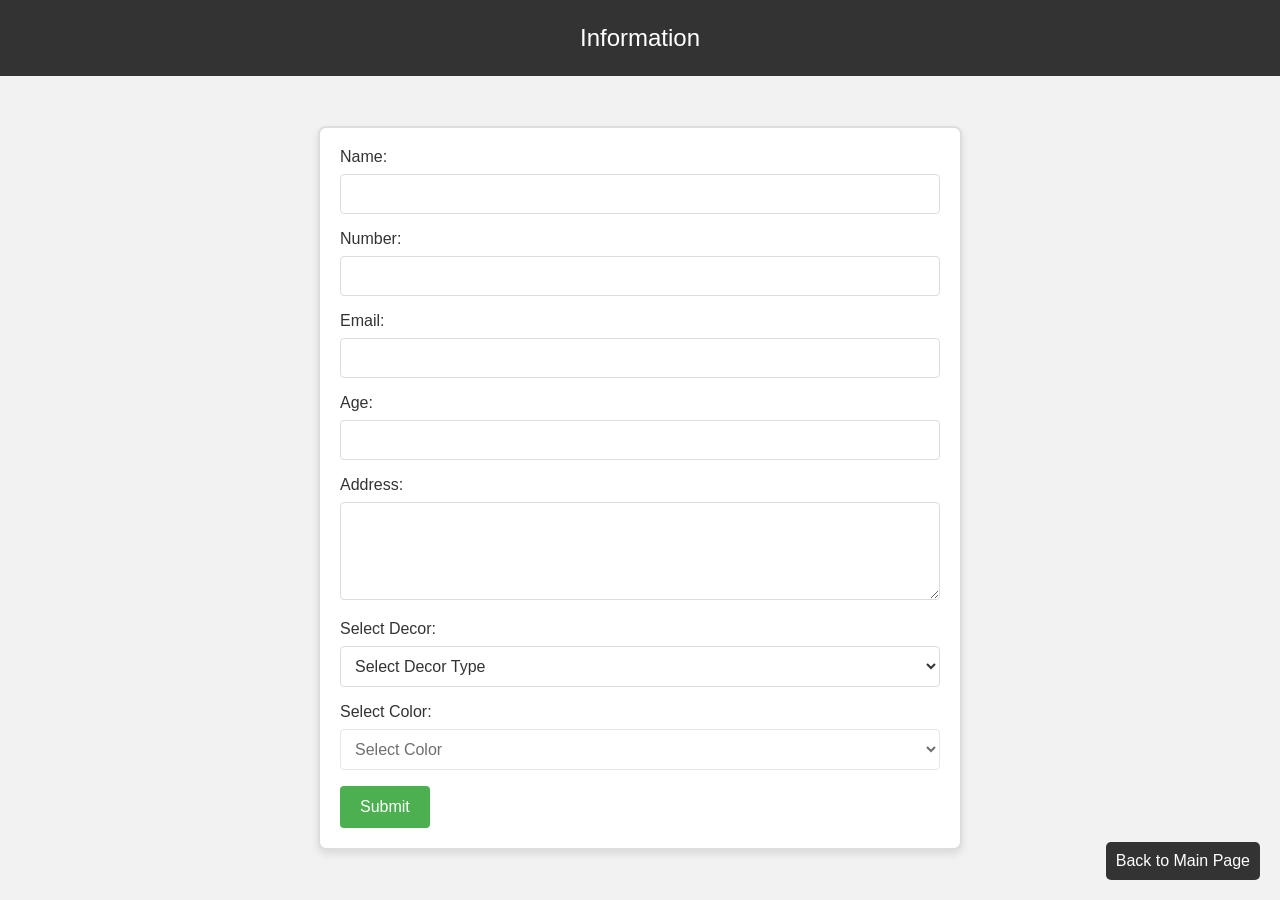
<file: interior desin/booking.html>
<!DOCTYPE html>
<html lang="en">
<head>
    <meta charset="UTF-8">
    <meta name="viewport" content="width=device-width, initial-scale=1.0">
    <title>User Information Form</title>
    <style>
        body {
            font-family: Arial, sans-serif;
            margin: 0;
            padding: 0;
            background-color: #f2f2f2; /* Light grey background */
            color: #333; /* Dark text color */
        }
.fixed-button {
            position: fixed;
            bottom: 20px; /* Adjust the position as needed */
            right: 20px; /* Adjust the position as needed */
            padding: 10px;
            background-color: #333;
            color: #fff;
            border: none;
            border-radius: 5px;
            cursor: pointer;
        }
        header {
            background-color: #333;
            color: #fff;
            text-align: center;
            padding: 1em;
            font-size: 24px; /* Increased font size */
            height: auto;
        }

        form {
            max-width: 600px;
            margin: 50px auto;
            padding: 20px;
            background-color: #fff; /* White form background */
border: 2px solid #ddd;
            border-radius: 8px;
            box-shadow: 0 4px 8px rgba(0, 0, 0, 0.1);
        }

        label {
            display: block;
            margin-bottom: 8px;
            color: #333;
        }

        input, textarea, select {
            width: 100%;
            padding: 10px;
            margin-bottom: 16px;
            box-sizing: border-box;
            border: 1px solid #ddd; /* Light grey border */
            border-radius: 4px;
            font-size: 16px;
            background-color: #fff; /* White input background */
            color: #333; /* Dark text color */
            transition: box-shadow 0.3s, transform 0.3s;
        }

        input:hover, textarea:hover, select:hover {
            box-shadow: 0 4px 8px rgba(0, 0, 0, 0.2); /* Subtle box shadow on hover */
            transform: translate(0, -2px); /* Uplifted effect on hover */
        }

        textarea {
            resize: vertical;
        }

        button {
            background-color: #4CAF50;
            color: #fff;
            padding: 12px 20px;
            border: none;
            border-radius: 4px;
            cursor: pointer;
            font-size: 16px;
        }

        button:hover {
            background-color: #45a049;
        }
    </style>
<script>
    function updateOptions() {
        var decorType = document.getElementById('decor').value;
        var colorSelect = document.getElementById('color');

        // Reset and disable color dropdown
        colorSelect.innerHTML = '<option value="" disabled selected>Select Color</option>';
        colorSelect.disabled = true;

        // Check if decor type is selected
        if (decorType === '') {
            alert('Please select decor type first.');
            return;
        }

        // Populate color dropdown based on decor type
        if (decorType === 'home') {
            addOption(colorSelect, 'PANTONE');
            addOption(colorSelect, 'SHERWIN WILLIIAMS');
            addOption(colorSelect, 'BEHR');
        } else if (decorType === 'office') {
            addOption(colorSelect, 'BOLD BLACK');
            addOption(colorSelect, 'CLASSY BLUE');
        } else if (decorType === 'farmhouse') {
            addOption(colorSelect, 'Eclectic Red Brick Accent Porch');
            addOption(colorSelect, 'Coastal Patio with Grill & Pool');
        }

        // Enable color dropdown
        colorSelect.disabled = false;
    }

    function addOption(select, optionText) {
        var option = document.createElement('option');
        option.text = optionText;
        select.add(option);
    }
</script>
</head>
<body>
<header>Information</header>
    <form action="#" method="post">
        <label for="name">Name:</label>
        <input type="text" id="name" name="name" required>

        <label for="number">Number:</label>
        <input type="tel" id="number" name="number" pattern="[0-9]{10}" required>

        <label for="email">Email:</label>
        <input type="email" id="email" name="email" required>

        <label for="age">Age:</label>
        <input type="number" id="age" name="age" required>

        <label for="address">Address:</label>
        <textarea id="address" name="address" rows="4" required></textarea>

        <label for="decor">Select Decor:</label>
        <select id="decor" name="decor" onchange="updateOptions()">
            <option value="" disabled selected>Select Decor Type</option>
            <option value="home">Home</option>
            <option value="office">Office</option>
            <option value="farmhouse">Farmhouse</option>
        </select>

        <label for="color">Select Color:</label>
        <select id="color" name="color" disabled>
            <option value="" disabled selected>Select Color</option>
        </select>

        <button type="submit">Submit</button>
    </form>

    <script>
        function updateOptions() {
            var decorType = document.getElementById('decor').value;
            var colorSelect = document.getElementById('color');

            // Reset and disable color dropdown
            colorSelect.innerHTML = '<option value="" disabled selected>Select Color</option>';
            colorSelect.disabled = true;

            // Populate color dropdown based on decor type
            if (decorType === 'home') {
                addOption(colorSelect, 'PANTONE');
                addOption(colorSelect, 'SHERWIN WILLIIAMS');
                addOption(colorSelect, 'BEHR');
            } else if (decorType === 'office') {
                addOption(colorSelect, 'BOLD BLACK');
                addOption(colorSelect, 'CLASSY BLUE');
            } else if (decorType === 'farmhouse') {
                addOption(colorSelect, 'Eclectic Red Brick Accent Porch');
                addOption(colorSelect, 'Coastal Patio with Grill & Pool');
            }

            // Enable color dropdown
            colorSelect.disabled = false;
        }

        function addOption(select, optionText) {
            var option = document.createElement('option');
            option.text = optionText;
            select.add(option);
        }
    </script>
 <button class="fixed-button" onclick="goToMainPage()">Back to Main Page</button>

    <script>
        function goToMainPage() {
            // Replace 'main.html' with the actual file or URL of your main page
            window.location.href = 'pure interior design.html';
        }
    </script>
</body>
</html>
</file>
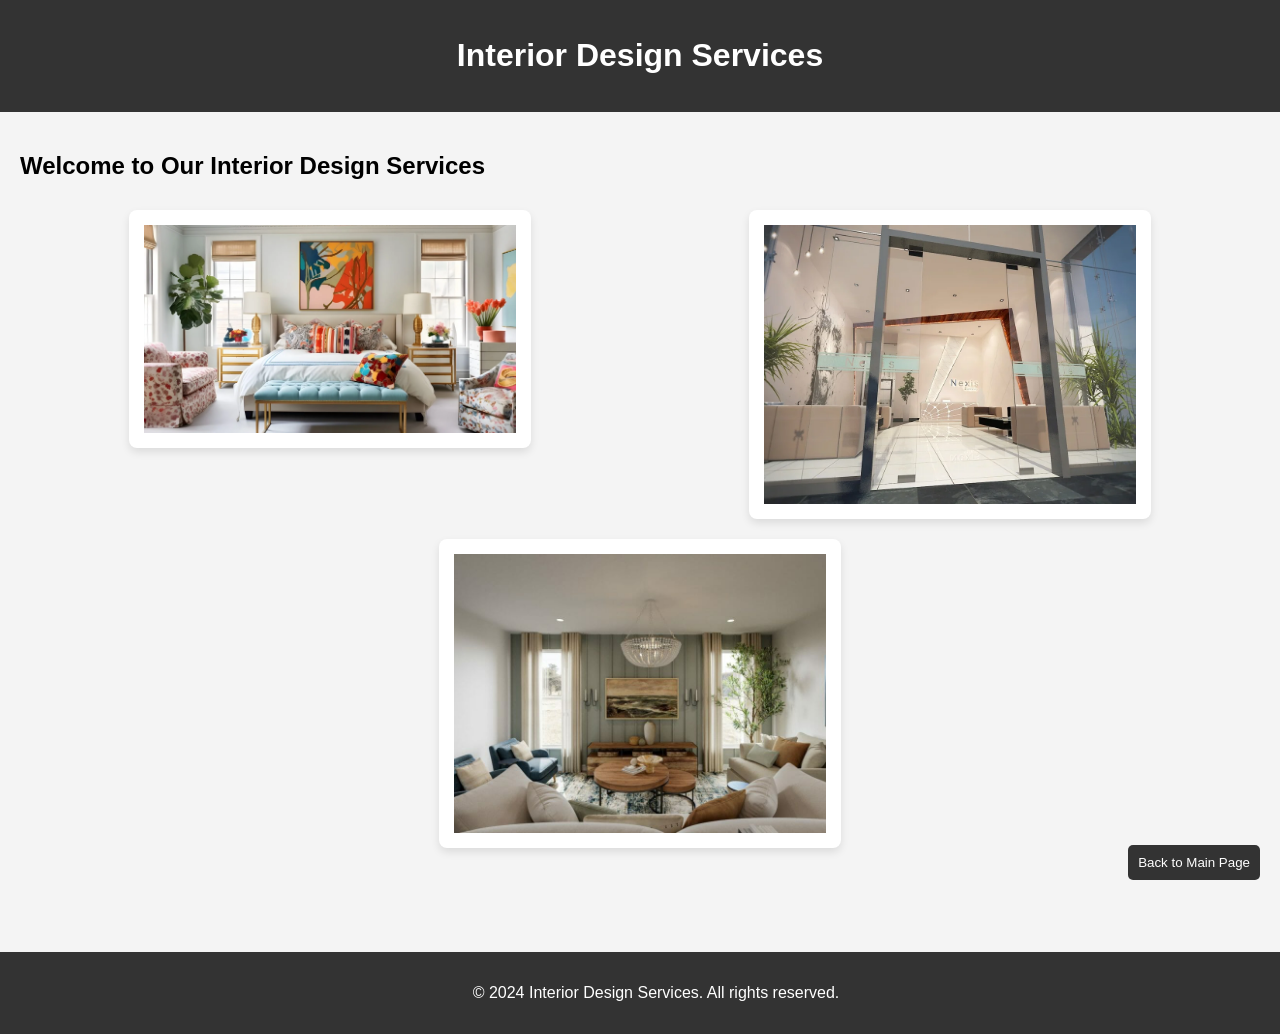
<file: interior desin/home.html>
<!DOCTYPE html>
<html lang="en">
<head>
    <meta charset="UTF-8">
    <meta name="viewport" content="width=device-width, initial-scale=1.0">
    <title>Home</title>
    <style>
        body {
            font-family: Arial, sans-serif;
            margin: 0;
            padding: 0;
            background-color: #f4f4f4;
        }

        header {
            background-color: #333;
            color: #fff;
            text-align: center;
            padding: 1em;
        }

        main {
            padding: 20px;
min-height: calc(100vh - 100px);
        }

        section {
            display: flex;
            flex-wrap: wrap;
            justify-content: space-around;
        }

        .design-card {
            width: 30%;
            height: 100%;
            margin: 10px;
            padding: 15px;
            background-color: #fff;
            box-shadow: 0 4px 8px rgba(0, 0, 0, 0.1);
            border-radius: 8px;
            overflow: hidden;
            display: flex;
            flex-direction: column;
        }

        .design-card img {
            width: 100%;
            height: auto;
            object-fit: cover;
        }

            footer {
    background-color: #333;
    color: #fff;
    text-align: center;
    padding: 1em;
    position: relative; /* Change fixed to relative */
    width: 100%;
    clear: both; /* Clear any floats from the section */
}
   .fixed-button {
            position: fixed;
            bottom: 20px; /* Adjust the position as needed */
            right: 20px; /* Adjust the position as needed */
            padding: 10px;
            background-color: #333;
            color: #fff;
            border: none;
            border-radius: 5px;
            cursor: pointer;
        }
    </style>
</head>
<body>
    <header>
        <h1>Interior Design Services</h1>
    </header>
    <main>
        <h2>Welcome to Our Interior Design Services</h2>
        <section>
            <div class="design-card">
                <img src="design1.webp" alt="Design 1">
            </div>

            <div class="design-card">
                <img src="design2.webp" alt="Design 2">
            </div>

            <div class="design-card">
                <img src="design3.jpg" alt="Design 3">
            </div>
        </section>
    </main>
   <footer>
        <p>© 2024 Interior Design Services. All rights reserved.</p>
    </footer>
 <button class="fixed-button" onclick="goToMainPage()">Back to Main Page</button>

    <script>
        function goToMainPage() {
            // Replace 'main.html' with the actual file or URL of your main page
            window.location.href = 'pure interior design.html';
        }
    </script>
</body>
</html>
</file>
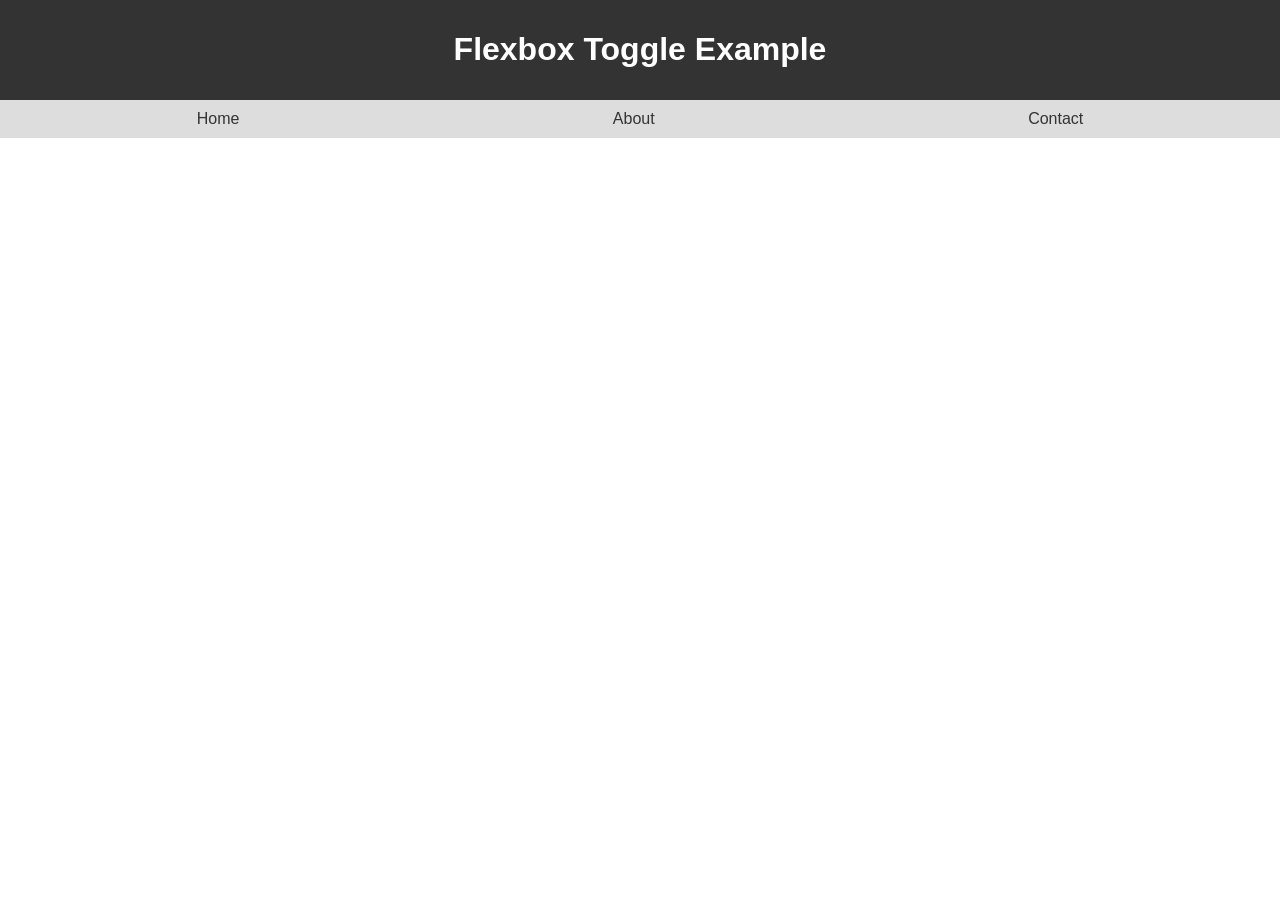
<file: interior desin/practice.html>
<!DOCTYPE html>
<html lang="en">
<head>
  <meta charset="UTF-8">
  <meta name="viewport" content="width=device-width, initial-scale=1.0">
  <title>Flexbox Toggle</title>
  <style>
    body {
      font-family: Arial, sans-serif;
      margin: 0;
      padding: 0;
    }

    header {
      background: #333;
      color: white;
      padding: 10px;
      text-align: center;
    }

    .flex-container {
      display: flex;
      justify-content: space-around;
      align-items: center;
      background: #ddd;
      padding: 10px;
    }

    .toggle-content {
      display: none;
      padding: 20px;
      margin: 10px;
      border: 1px solid #aaa;
      background: #fff;
    }

    .toggle-content:target {
      display: block;
    }

    .toggle-text {
      text-decoration: none;
      color: #333;
    }

    .toggle-text:hover {
      text-decoration: underline;
    }
  </style>
</head>
<body>
  <header>
    <h1>Flexbox Toggle Example</h1>
  </header>

  <div class="flex-container">
    <a href="#home" class="toggle-text">Home</a>
    <a href="#about" class="toggle-text">About</a>
    <a href="#contact" class="toggle-text">Contact</a>
  </div>

  <div class="toggle-content" id="home">
    <h2>Home Content</h2>
    <p>This is the content for the Home section.</p>
  </div>

  <div class="toggle-content" id="about">
    <h2>About Content</h2>
    <p>This is the content for the About section.</p>
  </div>

  <div class="toggle-content" id="contact">
    <h2>Contact Content</h2>
    <p>This is the content for the Contact section.</p>
  </div>
</body>
</html>
</file>
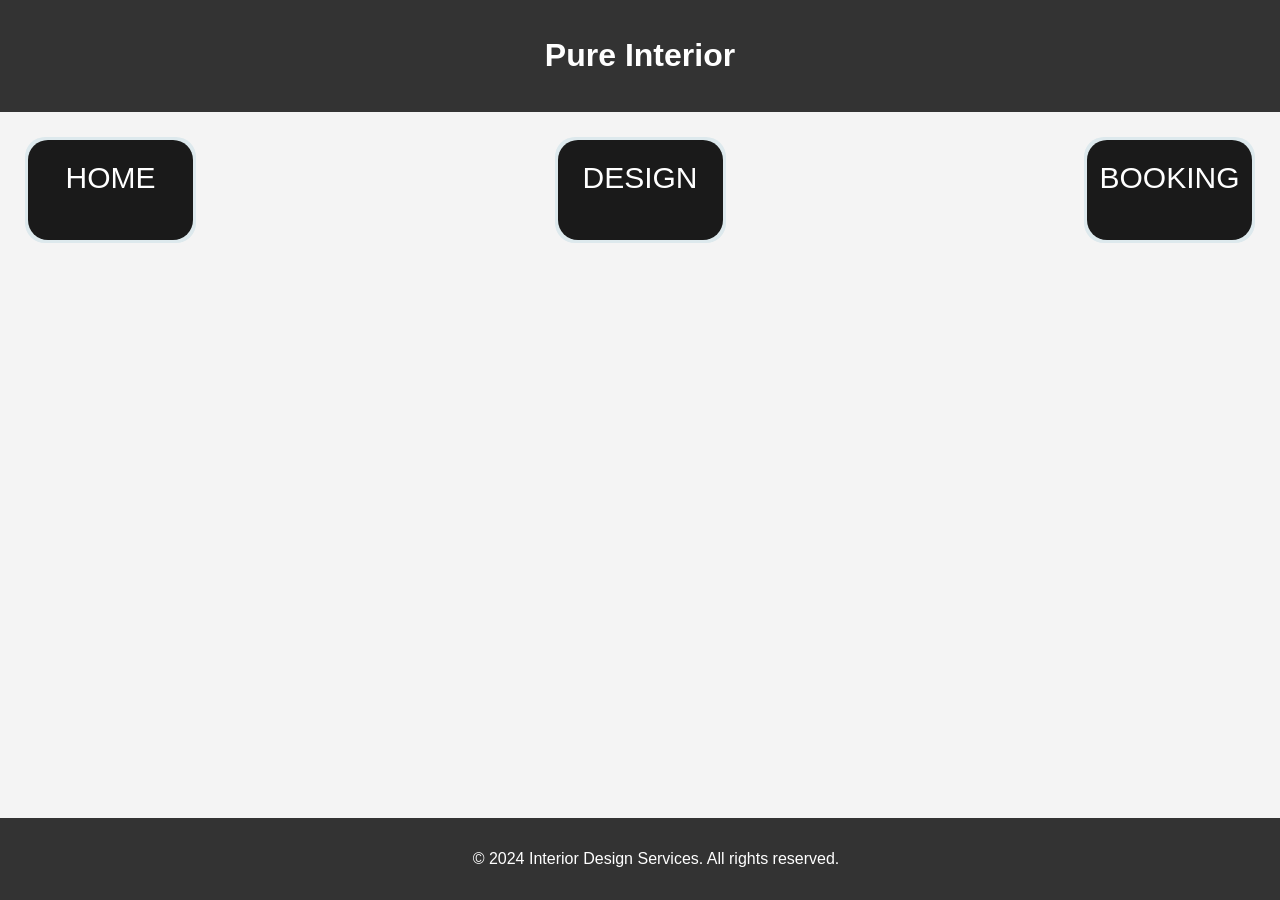
<file: interior desin/pure interior design.html>
<!DOCTYPE html>
<html lang="en">
<head>
    <meta charset="UTF-8">
    <meta name="viewport" content="width=device-width, initial-scale=1.0">
    <title>Interior Design </title>
    <link rel="stylesheet" href="style.css">
</head>
<body style=" background-color: #f4f4f4">
    <header>
        <h1> Pure Interior</h1>
    </header>
   <div class="flex-container">
  
  <div class="card">
    <div class="child-card"><a href="home.html">HOME</a></div>
  </div>
 <div class="card">
    <div class="child-card"><a href="design.html">DESIGN</a></div>
  </div>
 <div class="card">
    <div class="child-card"><a href="booking.html">BOOKING</a></div>
  </div>
</div>
<footer>
        <p>© 2024 Interior Design Services. All rights reserved.</p>
    </footer>
</body>
</html>
</file>
<file: interior desin/style.css>
body {
    font-family: Arial, sans-serif;
    margin: 0;
    padding: 0;
}

header {
    background-color: #333;
    color: #fff;
    text-align: center;
    padding: 1em;
    font-size: 100%;
}

a {
    text-decoration: none;
    color: white;
}

.flex-container {
    display: flex;
    flex-direction: row;
    justify-content: space-between;
}

.flex-container > div {
    background-color: rgb(221, 233, 237);
    width: 165px;
    margin: 25px;
    text-align: center;
    line-height: 75px;
    font-size: 30px;
}

.flex-container div:hover {
    cursor: pointer;
    background-color: rgb(100, 159, 179);
}

.card {
    width: 200px;
    height: 100px;
    cursor: pointer;
    border: 3px solid transparent; /* Add border property */
    transition: border 0.3s; /* Adjust the transition property */
    border-radius: 20px;
}

.card:hover {
    border: 3px solid #18dde9; /* Change the border color here */
    box-shadow: 0px 0px 20px #18dde9;
}

.child-card {
    width: 100%;
    height: 100%;
    background-color: #1a1a1a;
    transition: all 0.3s;
    color: white;
    text-align: center;
    border-radius: 20px;
}

.card:hover .child-card {
    transform: scale(0.95);
    border-radius: 20px;
}

 footer {
            background-color: #333;
            color: #fff;
            text-align: center;
            padding: 1em;
            position: fixed;
            width: 100%;
            bottom: 0;
        }
main {
    padding: 20px;
    min-height: calc(100vh - 100px);
}
</file>
